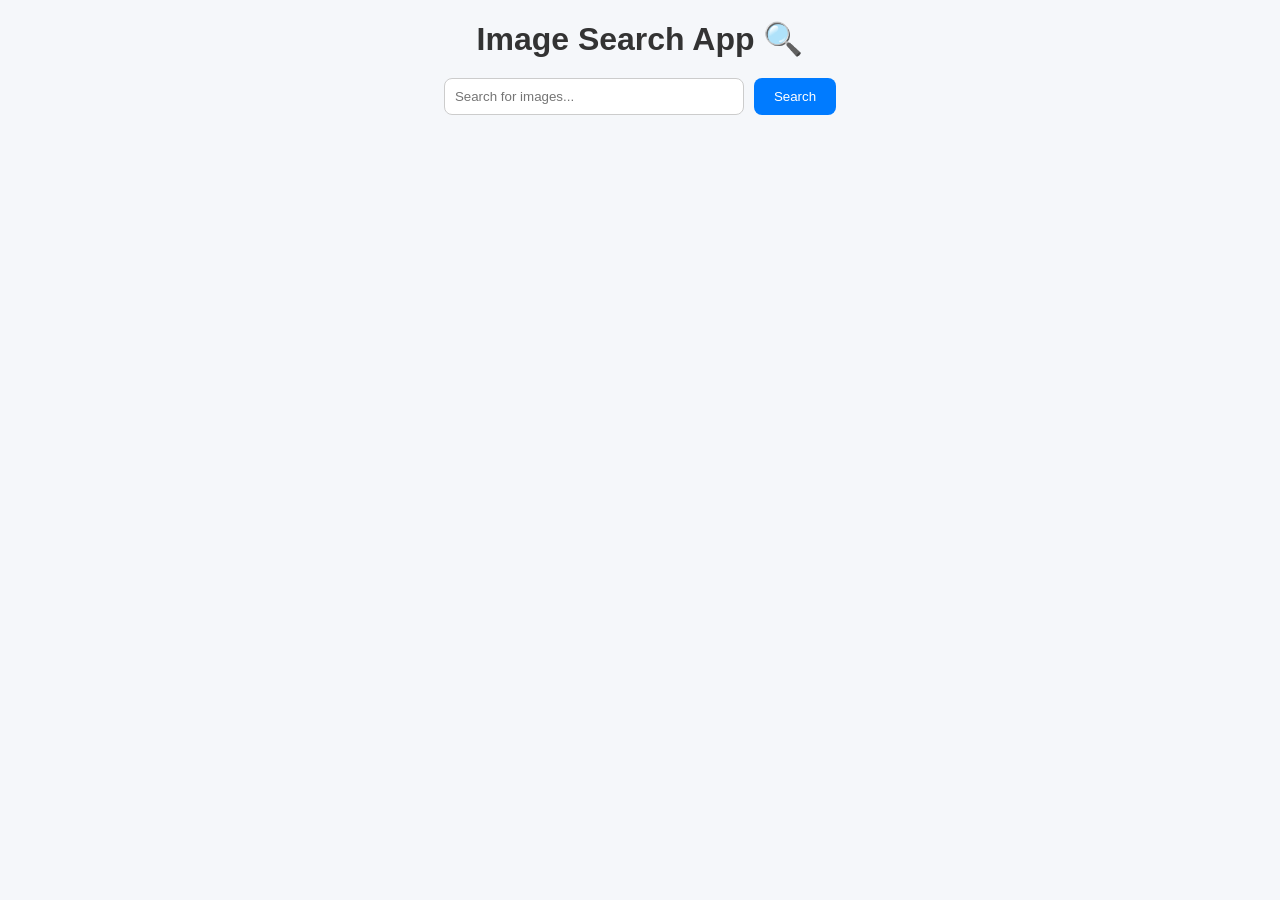
<file: imageSearch/index.html>
<!DOCTYPE html>
<html lang="en">

<head>
  <meta charset="UTF-8">
  <meta name="viewport" content="width=device-width, initial-scale=1.0">
  <title>Image Search App</title>

  <style>
    * {
      margin: 0;
      padding: 0;
      box-sizing: border-box;
      font-family: Arial, sans-serif;
    }

    body {
      background: #f5f7fa;
      text-align: center;
    }

    /* Heading */
    h1 {
      margin: 20px;
      color: #333;
    }

    /* Search Box */
    form {
      margin: 20px auto;
      display: flex;
      justify-content: center;
      gap: 10px;
    }

    input {
      width: 300px;
      padding: 10px;
      border: 1px solid #ccc;
      border-radius: 8px;
    }

    button {
      padding: 10px 20px;
      border: none;
      background: #007bff;
      color: white;
      border-radius: 8px;
      cursor: pointer;
    }

    button:hover {
      background: #0056b3;
    }

    /* Grid Layout */
    .search-results-container {
      display: grid;
      grid-template-columns: repeat(auto-fit, minmax(250px, 1fr));
      gap: 20px;
      padding: 20px;
    }

    /* Card */
    .search-results {
      background: white;
      border-radius: 12px;
      overflow: hidden;
      box-shadow: 0 4px 10px rgba(0, 0, 0, 0.1);
      transition: 0.3s;
    }

    .search-results:hover {
      transform: translateY(-5px);
    }

    .search-results img {
      width: 100%;
      height: 200px;
      object-fit: cover;
    }

    .search-results a {
      display: block;
      padding: 10px;
      text-decoration: none;
      color: #333;
      font-weight: bold;
    }

    /* Show more button */
    #show-more-button {
      margin: 20px;
      display: none;
    }
  </style>

</head>

<body>

  <h1>Image Search App 🔍</h1>

  <form id="search-form">
    <input type="text" id="search-input" placeholder="Search for images..." />
    <button type="submit">Search</button>
  </form>

  <div class="search-results-container" id="results"></div>

  <button id="show-more-button">Show More</button>

  <script>
    const accessKey = "S-a_WUa3mVQp6DIEo5LIwRFVD5eF-PnfwtfqZuUm-PU";

    const form = document.getElementById("search-form");
    const input = document.getElementById("search-input");
    const results = document.getElementById("results");
    const showMoreBtn = document.getElementById("show-more-button");

    let page = 1;
    let keyword = "";

    // Fetch Images
    async function fetchImages() {
      const url = `https://api.unsplash.com/search/photos?page=${page}&query=${keyword}&client_id=${accessKey}&per_page=12`;

      const response = await fetch(url);
      const data = await response.json();

      if (page === 1) {
        results.innerHTML = "";
      }

      data.results.forEach(photo => {
        const div = document.createElement("div");
        div.classList.add("search-results");

        div.innerHTML = `
      <img src="${photo.urls.small}" alt="${photo.alt_description}">
      <a href="${photo.links.html}" target="_blank">By ${photo.user.name}</a>
    `;

        results.appendChild(div);
      });

      showMoreBtn.style.display = "block";
    }

    // Search submit
    form.addEventListener("submit", (e) => {
      e.preventDefault();
      page = 1;
      keyword = input.value;
      fetchImages();
    });

    // Show more
    showMoreBtn.addEventListener("click", () => {
      page++;
      fetchImages();
    });
  </script>

</body>

</html>
</file>
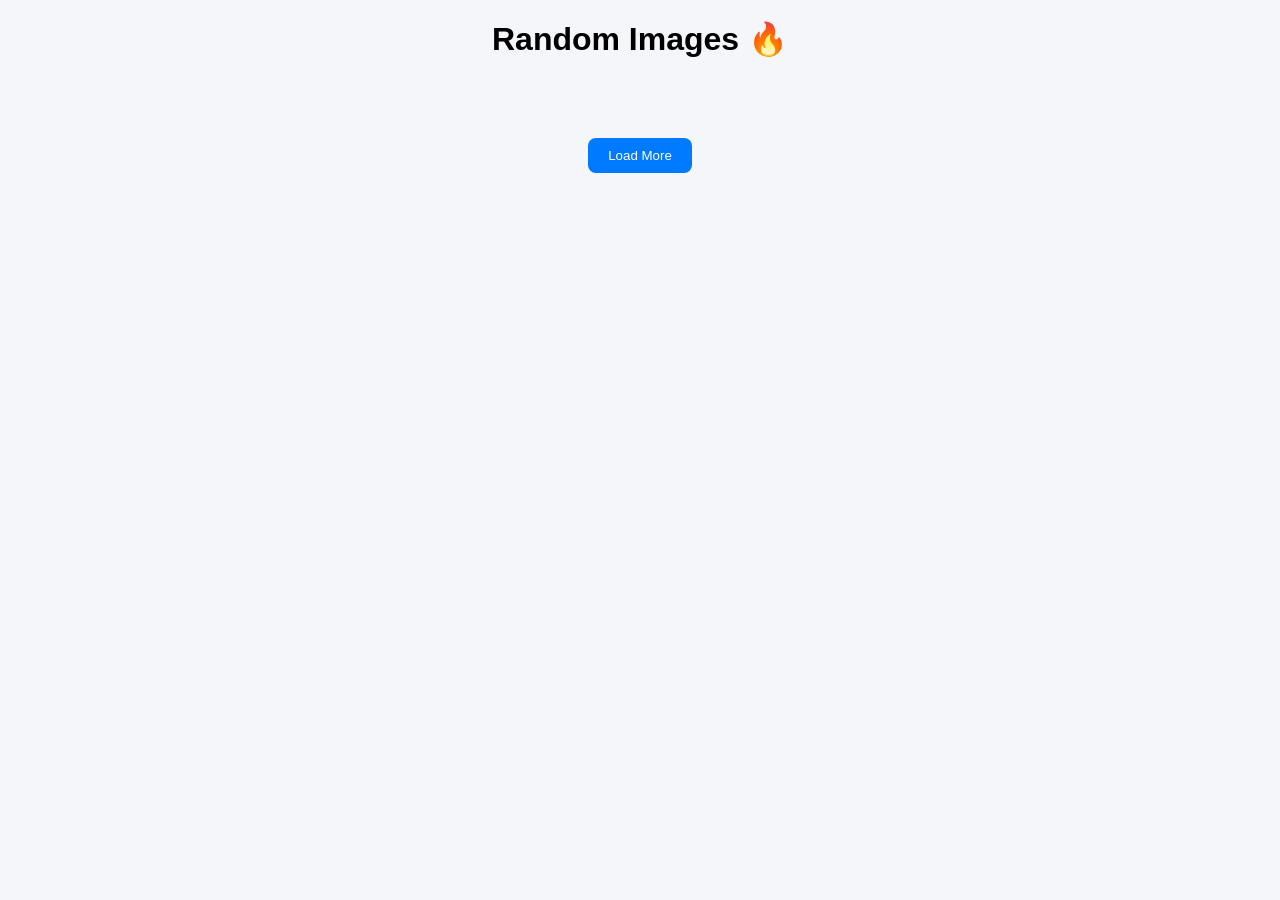
<file: randomImage/index.html>
<!DOCTYPE html>
<html lang="en">

<head>
  <meta charset="UTF-8">
  <meta name="viewport" content="width=device-width, initial-scale=1.0">
  <title>Random Image Gallery</title>

  <style>
    * {
      margin: 0;
      padding: 0;
      box-sizing: border-box;
      font-family: Arial;
    }

    body {
      background: #f4f6f9;
      text-align: center;
    }

    h1 {
      margin: 20px;
    }

    /* Grid */
    .container {
      display: grid;
      grid-template-columns: repeat(auto-fit, minmax(250px, 1fr));
      gap: 20px;
      padding: 20px;
    }

    /* Card */
    .card {
      background: #fff;
      border-radius: 12px;
      overflow: hidden;
      box-shadow: 0 4px 10px rgba(0, 0, 0, 0.1);
    }

    .card img {
      width: 100%;
      height: 200px;
      object-fit: cover;
    }

    .card p {
      padding: 10px;
    }

    /* Button */
    button {
      margin: 20px;
      padding: 10px 20px;
      border: none;
      background: #007bff;
      color: white;
      border-radius: 8px;
      cursor: pointer;
    }

    button:hover {
      background: #0056b3;
    }
  </style>
</head>

<body>

  <h1>Random Images 🔥</h1>

  <div class="container" id="gallery"></div>

  <button id="loadMore">Load More</button>

  <script>
    const accessKey = "S-a_WUa3mVQp6DIEo5LIwRFVD5eF-PnfwtfqZuUm-PU";
    const gallery = document.getElementById("gallery");
    const loadMoreBtn = document.getElementById("loadMore");

    // Function to load random images
    async function loadImages() {
      const res = await fetch(`https://api.unsplash.com/photos/random?count=12&client_id=${accessKey}`);
      const data = await res.json();

      data.forEach(photo => {
        const div = document.createElement("div");
        div.classList.add("card");

        div.innerHTML = `
      <img src="${photo.urls.small}" />
      <p>By ${photo.user.name}</p>
    `;

        gallery.appendChild(div);
      });
    }

    // Page load pe images aayengi
    window.addEventListener("load", loadImages);

    // Load more button
    loadMoreBtn.addEventListener("click", loadImages);
  </script>

</body>

</html>
</file>
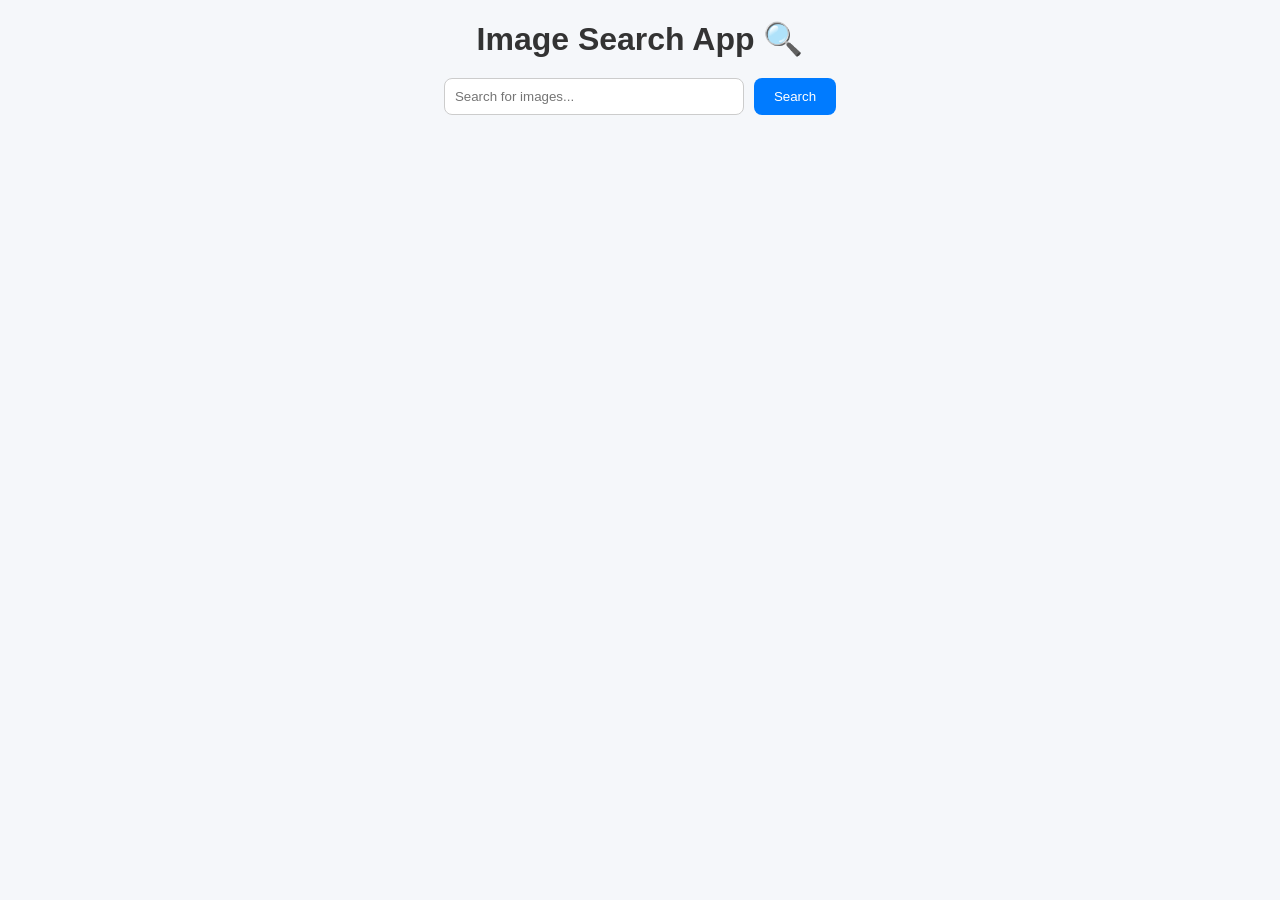
<file: imageSearch/imageSearch/index.html>
<!DOCTYPE html>
<html lang="en">
<head>
<meta charset="UTF-8">
<meta name="viewport" content="width=device-width, initial-scale=1.0">
<title>Image Search App</title>

<style>
* {
  margin: 0;
  padding: 0;
  box-sizing: border-box;
  font-family: Arial, sans-serif;
}

body {
  background: #f5f7fa;
  text-align: center;
}

/* Heading */
h1 {
  margin: 20px;
  color: #333;
}

/* Search Box */
form {
  margin: 20px auto;
  display: flex;
  justify-content: center;
  gap: 10px;
}

input {
  width: 300px;
  padding: 10px;
  border: 1px solid #ccc;
  border-radius: 8px;
}

button {
  padding: 10px 20px;
  border: none;
  background: #007bff;
  color: white;
  border-radius: 8px;
  cursor: pointer;
}

button:hover {
  background: #0056b3;
}

/* Grid Layout */
.search-results-container {
  display: grid;
  grid-template-columns: repeat(auto-fit, minmax(250px, 1fr));
  gap: 20px;
  padding: 20px;
}

/* Card */
.search-results {
  background: white;
  border-radius: 12px;
  overflow: hidden;
  box-shadow: 0 4px 10px rgba(0,0,0,0.1);
  transition: 0.3s;
}

.search-results:hover {
  transform: translateY(-5px);
}

.search-results img {
  width: 100%;
  height: 200px;
  object-fit: cover;
}

.search-results a {
  display: block;
  padding: 10px;
  text-decoration: none;
  color: #333;
  font-weight: bold;
}

/* Show more button */
#show-more-button {
  margin: 20px;
  display: none;
}
</style>

</head>

<body>

<h1>Image Search App 🔍</h1>

<form id="search-form">
  <input type="text" id="search-input" placeholder="Search for images..." />
  <button type="submit">Search</button>
</form>

<div class="search-results-container" id="results"></div>

<button id="show-more-button">Show More</button>

<script>
const accessKey = "S-a_WUa3mVQp6DIEo5LIwRFVD5eF-PnfwtfqZuUm-PU";

const form = document.getElementById("search-form");
const input = document.getElementById("search-input");
const results = document.getElementById("results");
const showMoreBtn = document.getElementById("show-more-button");

let page = 1;
let keyword = "";

// Fetch Images
async function fetchImages() {
  const url = `https://api.unsplash.com/search/photos?page=${page}&query=${keyword}&client_id=${accessKey}&per_page=12`;

  const response = await fetch(url);
  const data = await response.json();

  if (page === 1) {
    results.innerHTML = "";
  }

  data.results.forEach(photo => {
    const div = document.createElement("div");
    div.classList.add("search-results");

    div.innerHTML = `
      <img src="${photo.urls.small}" alt="${photo.alt_description}">
      <a href="${photo.links.html}" target="_blank">By ${photo.user.name}</a>
    `;

    results.appendChild(div);
  });

  showMoreBtn.style.display = "block";
}

// Search submit
form.addEventListener("submit", (e) => {
  e.preventDefault();
  page = 1;
  keyword = input.value;
  fetchImages();
});

// Show more
showMoreBtn.addEventListener("click", () => {
  page++;
  fetchImages();
});
</script>

</body>
</html>
</file>
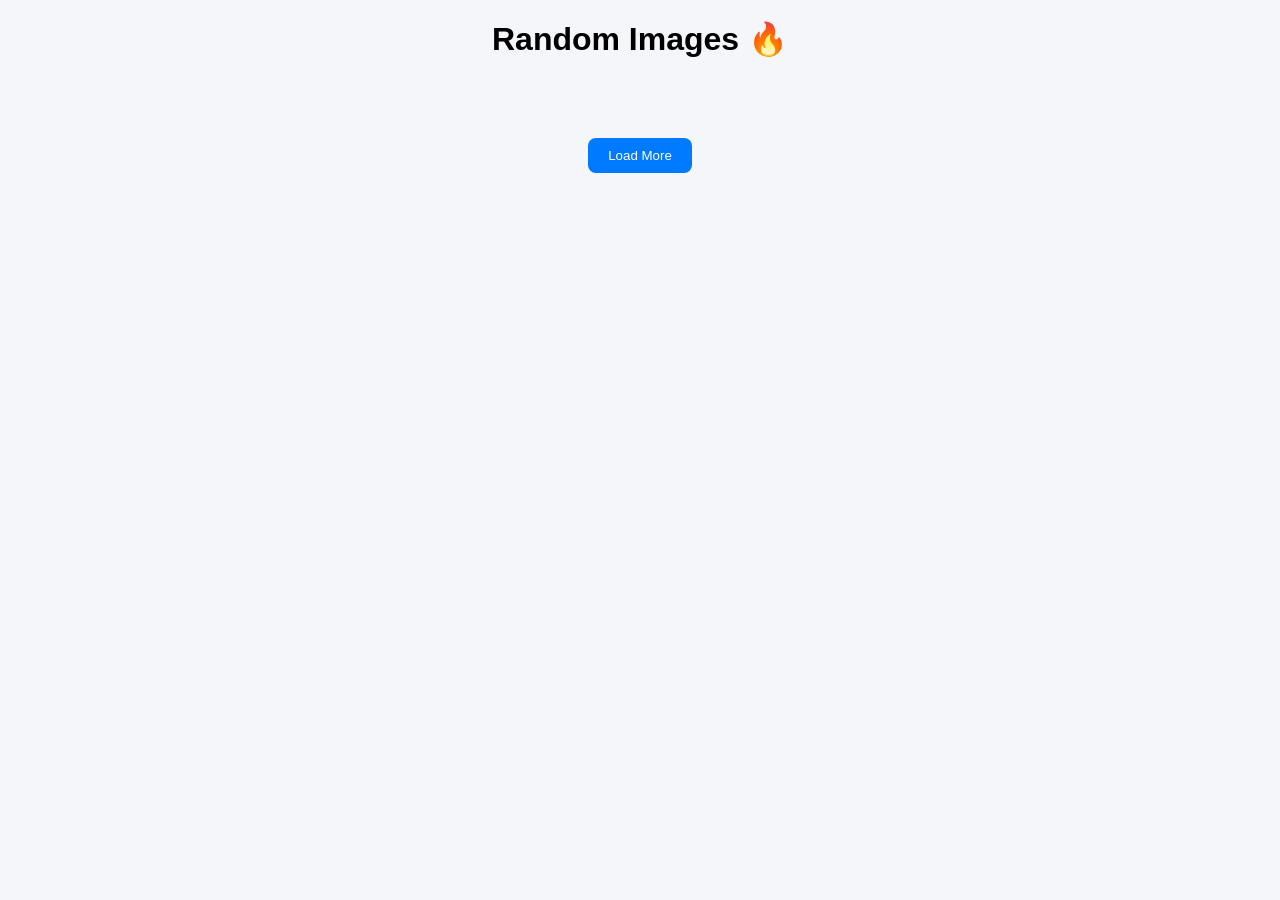
<file: imageSearch/randomImage/index.html>
<!DOCTYPE html>
<html lang="en">
<head>
<meta charset="UTF-8">
<meta name="viewport" content="width=device-width, initial-scale=1.0">
<title>Random Image Gallery</title>

<style>
* {
  margin: 0;
  padding: 0;
  box-sizing: border-box;
  font-family: Arial;
}

body {
  background: #f4f6f9;
  text-align: center;
}

h1 {
  margin: 20px;
}

/* Grid */
.container {
  display: grid;
  grid-template-columns: repeat(auto-fit, minmax(250px,1fr));
  gap: 20px;
  padding: 20px;
}

/* Card */
.card {
  background: #fff;
  border-radius: 12px;
  overflow: hidden;
  box-shadow: 0 4px 10px rgba(0,0,0,0.1);
}

.card img {
  width: 100%;
  height: 200px;
  object-fit: cover;
}

.card p {
  padding: 10px;
}

/* Button */
button {
  margin: 20px;
  padding: 10px 20px;
  border: none;
  background: #007bff;
  color: white;
  border-radius: 8px;
  cursor: pointer;
}

button:hover {
  background: #0056b3;
}
</style>
</head>

<body>

<h1>Random Images 🔥</h1>

<div class="container" id="gallery"></div>

<button id="loadMore">Load More</button>

<script>
const accessKey = "S-a_WUa3mVQp6DIEo5LIwRFVD5eF-PnfwtfqZuUm-PU";
const gallery = document.getElementById("gallery");
const loadMoreBtn = document.getElementById("loadMore");

// Function to load random images
async function loadImages() {
  const res = await fetch(`https://api.unsplash.com/photos/random?count=12&client_id=${accessKey}`);
  const data = await res.json();

  data.forEach(photo => {
    const div = document.createElement("div");
    div.classList.add("card");

    div.innerHTML = `
      <img src="${photo.urls.small}" />
      <p>By ${photo.user.name}</p>
    `;

    gallery.appendChild(div);
  });
}

// Page load pe images aayengi
window.addEventListener("load", loadImages);

// Load more button
loadMoreBtn.addEventListener("click", loadImages);
</script>

</body>
</html>
</file>
